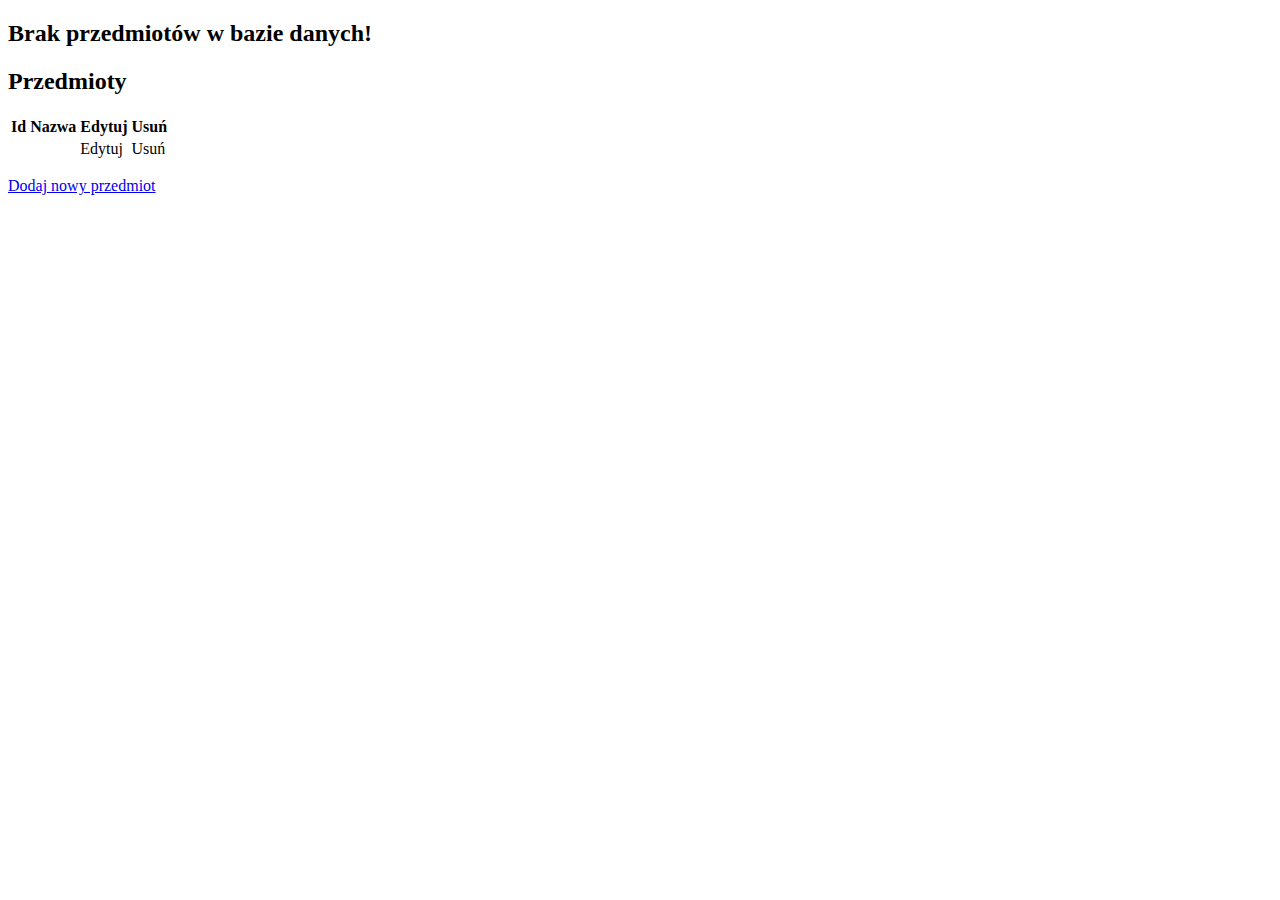
<file: src/main/resources/templates/index.html>
<!DOCTYPE html>
<html>
<head>
    <title>Baza danych</title>
    <link th:href="@{/styles/style.css}" rel="stylesheet" />
</head>
<body>
<div th:switch="${items}">
    <h2 th:case="null">Brak przedmiotów w bazie danych!</h2>
    <div th:case="*">
        <h1><span th:text="${appName}"></span></h1>
        <h2>Przedmioty</h2>
        <table>
            <thead>
            <tr>
                <th>Id</th>
                <th>Nazwa</th>
                <th>Edytuj</th>
                <th>Usuń</th>
            </tr>
            </thead>
            <tbody>
            <tr th:each="item : ${items}">
                <td th:text="${item.id}"></td>
                <td th:text="${item.name}"></td>
                <td><a th:href="@{/edit/{id}(id=${item.id})}">Edytuj</a></td>
                <td><a th:href="@{/delete/{id}(id=${item.id})}">Usuń</a></td>
            </tr>
            </tbody>
        </table>
    </div>
    <p><a href="/additemform">Dodaj nowy przedmiot</a></p>
</div>
</body>
</html>
</file>
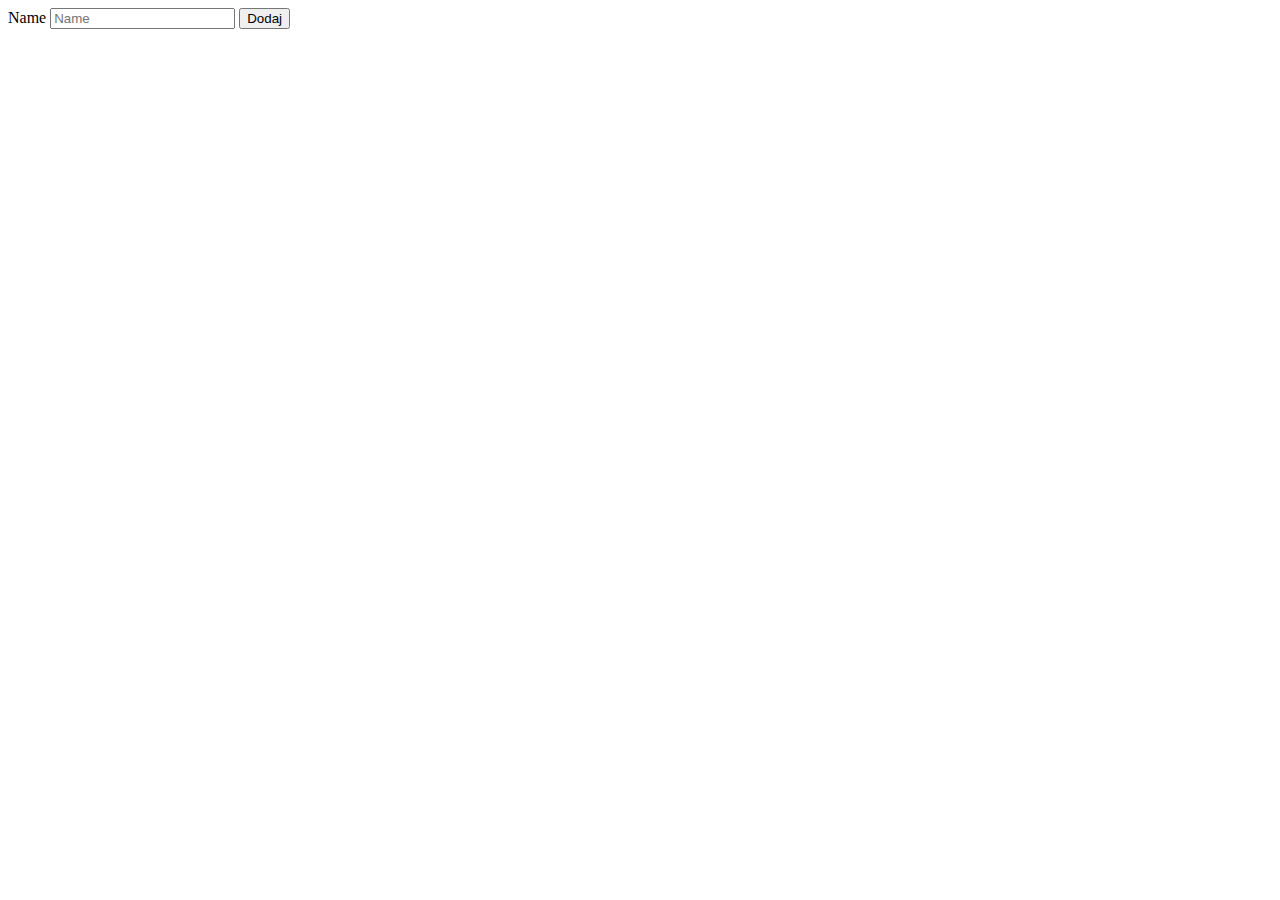
<file: src/main/resources/templates/add-item.html>
<!DOCTYPE html>
<html>
<head>
    <title>Baza danych</title>
    <link th:href="@{/styles/style.css}" rel="stylesheet" />
</head>
<body>

<form action="#" th:action="@{/additem}" th:object="${item}" method="post">
    <label for="name">Name</label>
    <input type="text" th:field="*{name}" id="name" placeholder="Name">
    <span th:if="${#fields.hasErrors('name')}" th:errors="*{name}"></span>
    <input type="submit" value="Dodaj">
</form>

</body>
</html>
</file>
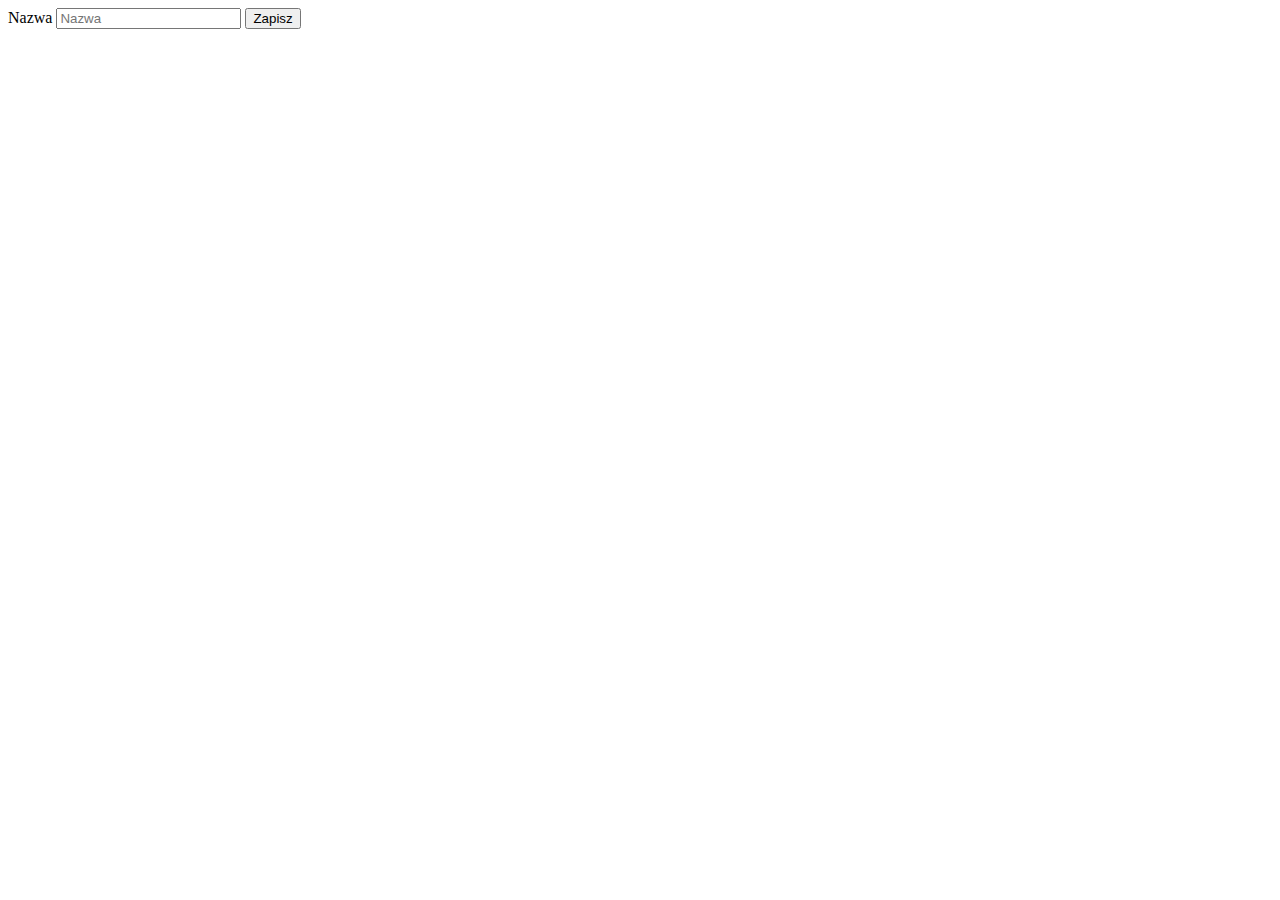
<file: src/main/resources/templates/update-item.html>
<!DOCTYPE html>
<html>
<head>
    <title>Baza danych</title>
    <link th:href="@{/styles/style.css}" rel="stylesheet" />
</head>
<body>

<form action="#" th:action="@{/update/{id}(id=${item.id})}" th:object="${item}" method="post">
    <label for="name">Nazwa</label>
    <input type="text" th:field="*{name}" id="name" placeholder="Nazwa">
    <span th:if="${#fields.hasErrors('name')}" th:errors="*{name}"></span>
    <input type="submit" value="Zapisz">
</form>

</body>
</html>
</file>
